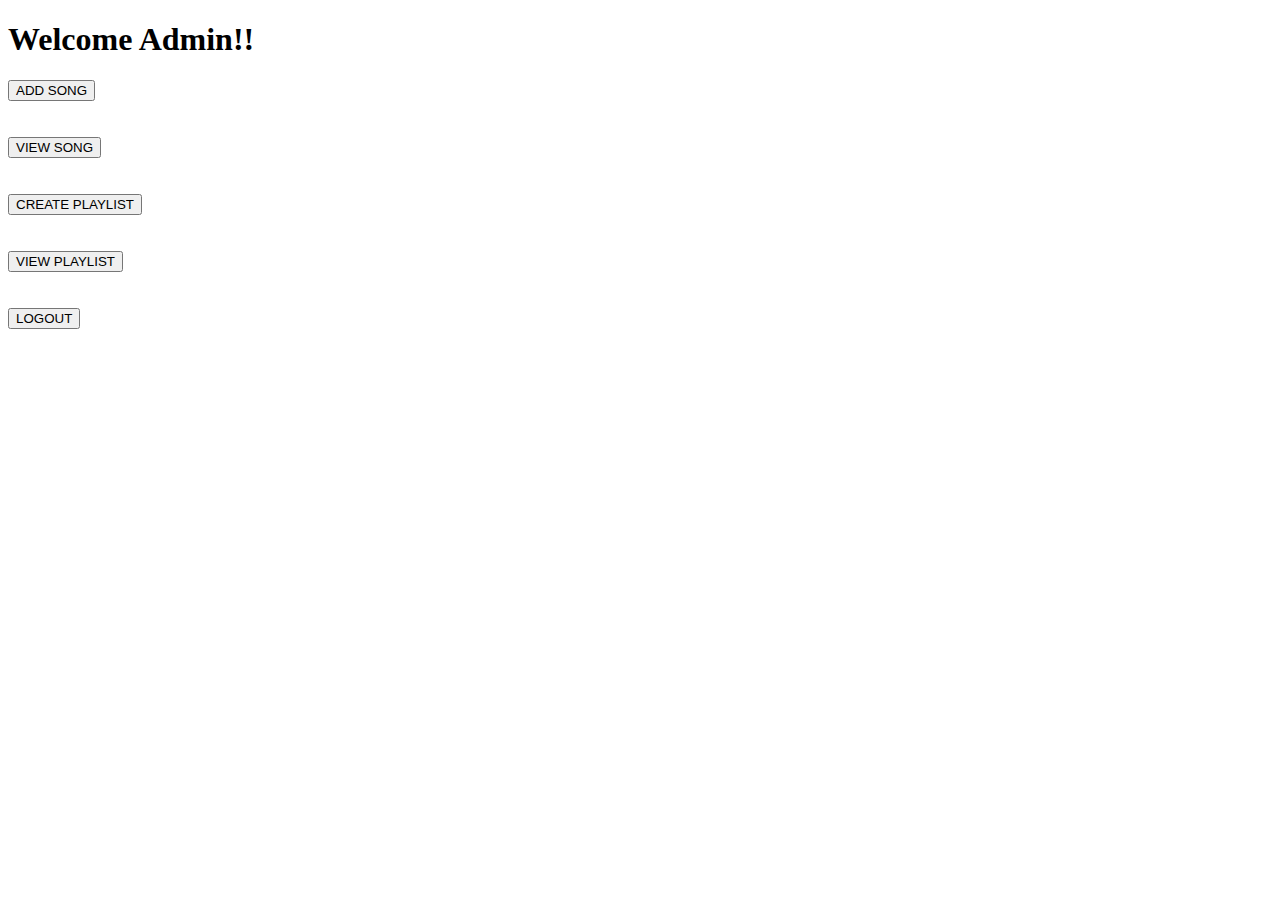
<file: MusicAppProject/target/classes/templates/adminhome.html>
<!DOCTYPE html>
<html>
<head>

<title>Admin Home Page</title>
</head>
<body>
	<h1>Welcome Admin!!</h1>
	<form action="addsong">
	<input type="submit" value="ADD SONG">
	</form>
	<br><br>
	<form action="viewsongs">
	<input type="submit" value="VIEW SONG">
	</form>
	<br><br>
	<form action="createplaylists">
	<input type="submit" value="CREATE PLAYLIST">
	</form>
	<br><br>
	<form action="viewplaylists">
	<input type="submit" value="VIEW PLAYLIST">
	</form>
	<br><br>
	<form action="logout">
	<input type="submit" value="LOGOUT">
	</form>


</body>
</html>
</file>
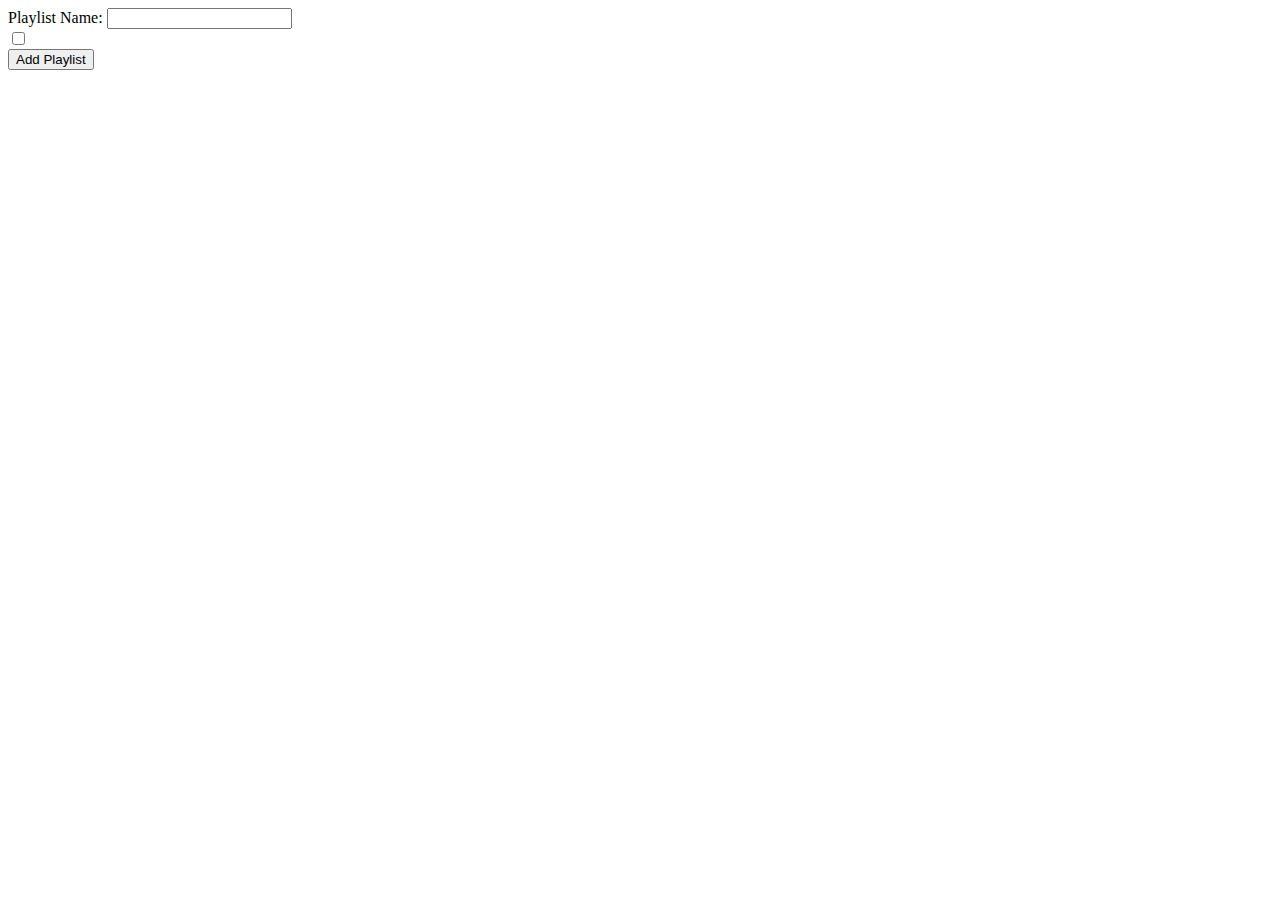
<file: MusicAppProject/target/classes/templates/createplaylist.html>
<!DOCTYPE html>
<html>
<head>
	<title>Create Playlist</title>
</head>
<body>
	<form action="addplaylist" method="post">
		<label>Playlist Name:</label>
		<input type="text" name="name">
		<br>
		<div th:each="song:${songs}">
			<input type="checkbox" name="songs" value="${song.id}">
			<label th:text="${song.name}"></label>
		</div>
		
		<input type="submit" value="Add Playlist">
	</form>

</body>
</html>
</file>
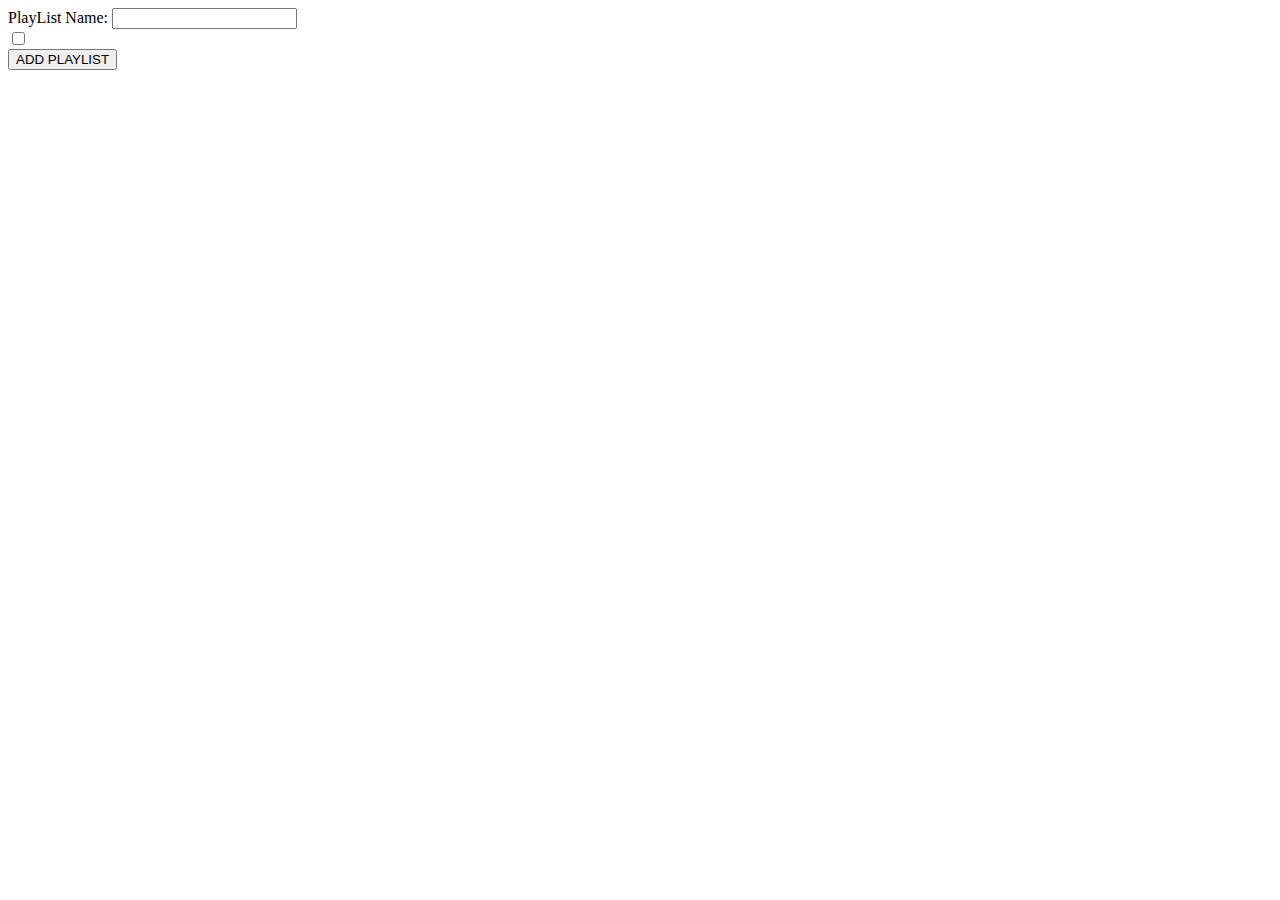
<file: MusicAppProject/target/classes/templates/createplaylists.html>
<!DOCTYPE html>
<html>
<head>
<meta charset="UTF-8">
<title>Create Playlist Page</title>
</head>
<body>
	<form action="addplaylist" method="post">	
		<label>PlayList Name:</label>
		<input type="text" name="name">
		<br>
		<div th:each="song:${songs}">
			<input type="checkbox" th:name="songs" th:value="${song.id}">
			<label th:text="${song.name}"></label>
		</div>		
		<input type="submit" value="ADD PLAYLIST">
	</form>
</body>
</html>
</file>
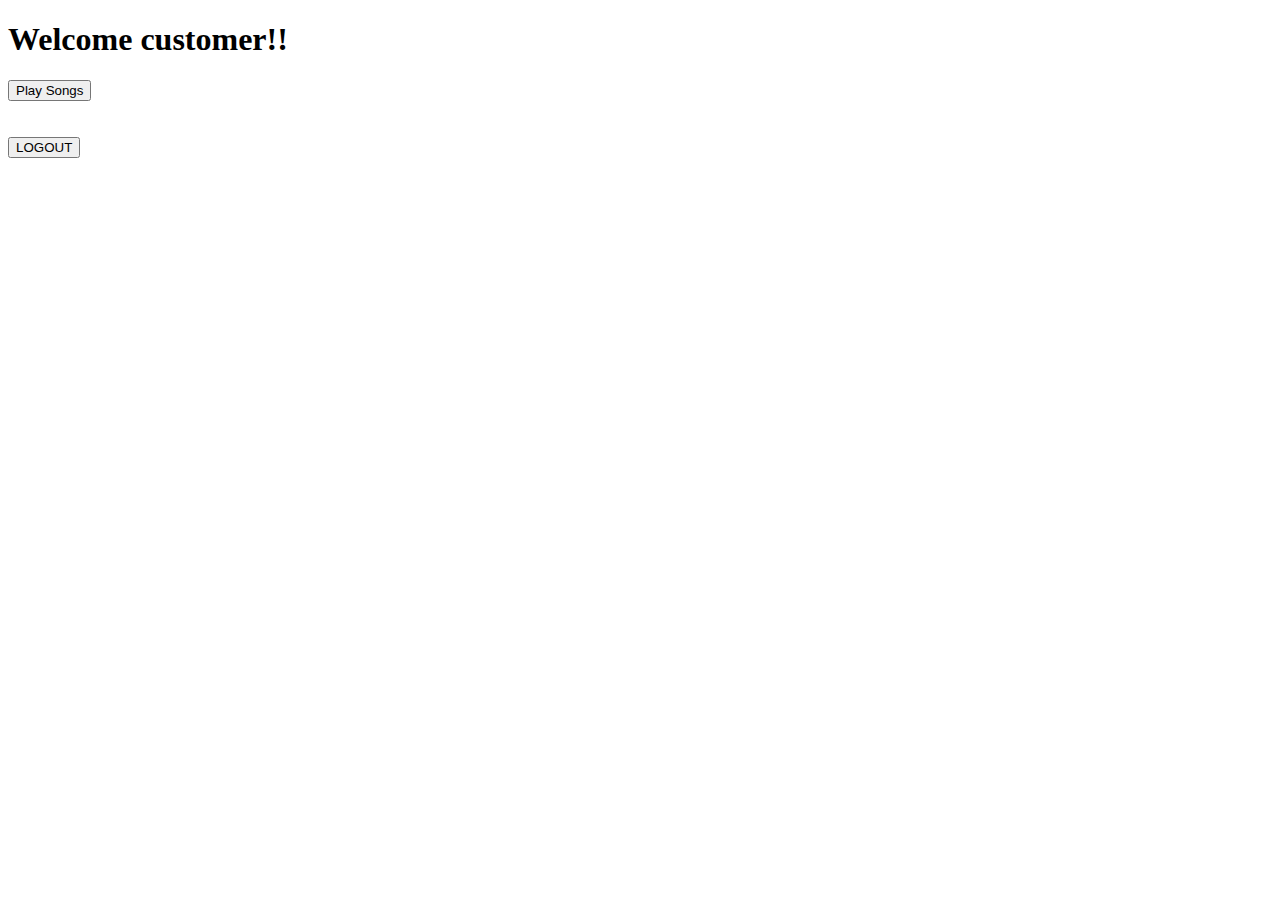
<file: MusicAppProject/target/classes/templates/customerhome.html>
<!DOCTYPE html>
<html>
<head>
<title>Customer Home Page</title>
</head>
<body>
	<h1>Welcome customer!!</h1>
	<form action="playsongs">
	<input type="submit" value="Play Songs">
	</form>
	<br><br>
	<form action="logout">
	<input type="submit" value="LOGOUT">
	</form>
</body>
</html>
</file>
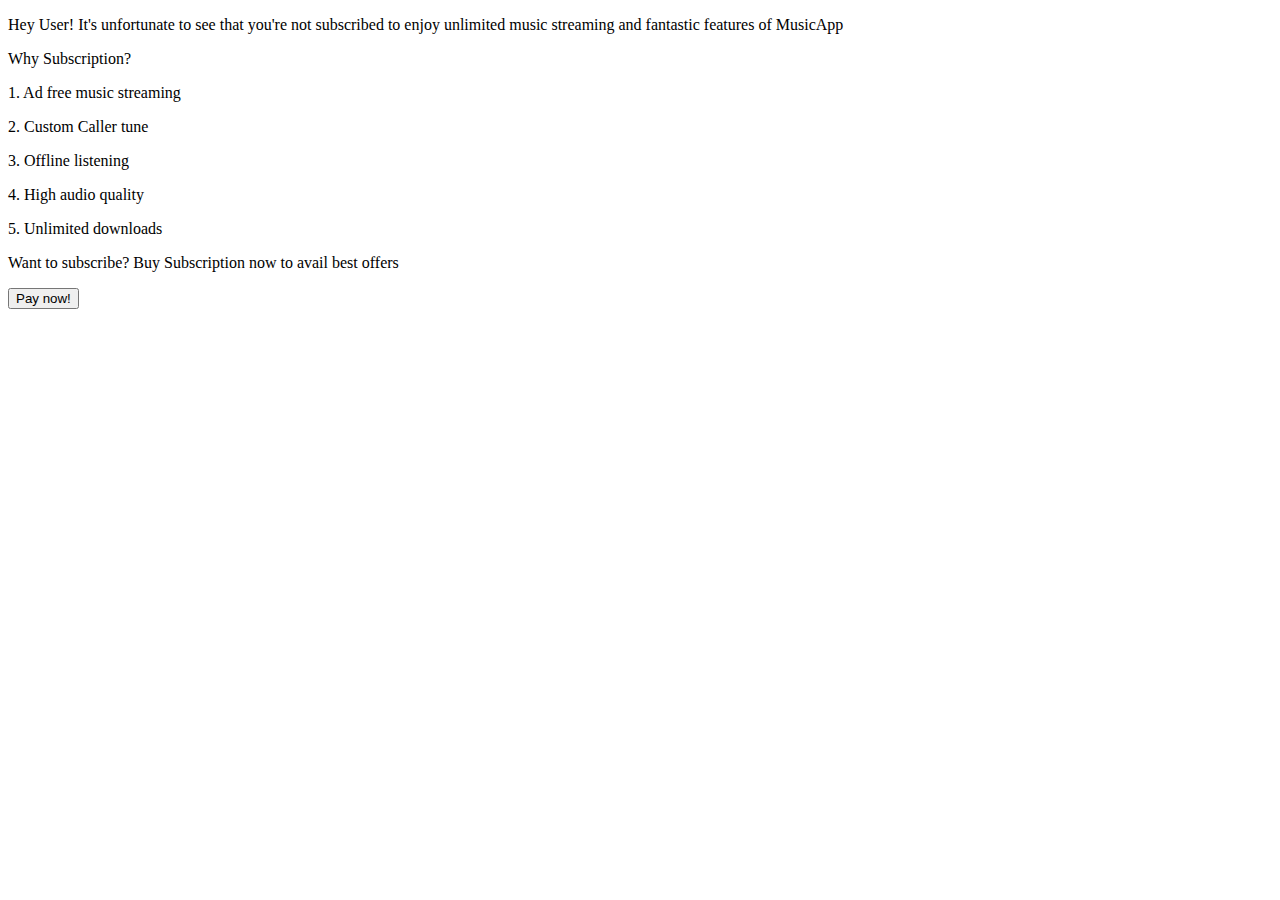
<file: MusicAppProject/target/classes/templates/paymentform.html>
<!DOCTYPE html>
<html>
<head>

<title>Payment Form</title>
</head>
<body>
	<p>Hey User!
		It's unfortunate to see that you're not subscribed to enjoy unlimited music streaming and fantastic features of MusicApp
	</p>
	<p>Why Subscription?</p>
	<p>1. Ad free music streaming</p>
	<p>2. Custom Caller tune</p>
	<p>3. Offline listening</p>
    <p>4. High audio quality</p>
    <p>5. Unlimited downloads </p>
    
    <p>Want to subscribe? Buy Subscription now to avail best offers</p>
    <button>Pay now!</button>
	

</body>
</html>
</file>
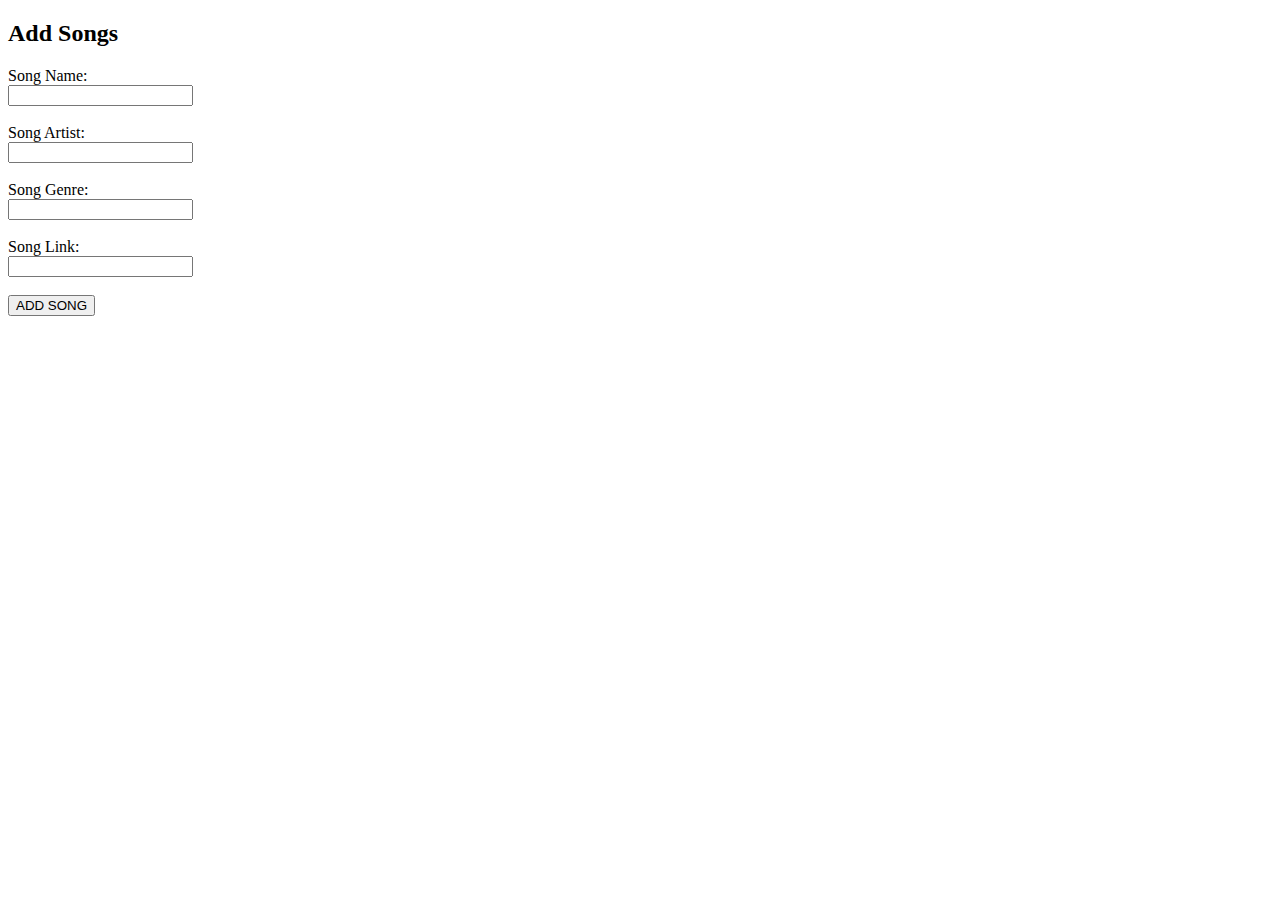
<file: MusicAppProject/target/classes/templates/song.html>
<!DOCTYPE html>
<html>
<head>
<title>Songs Page</title>
</head>
<body>
	<form action="addsongs" method="post">
		<h2> Add Songs</h2>
	
		<label>Song Name:</label><br>
		<input type="text" name="name">
		<br><br>
		
		<label>Song Artist:</label><br>
		<input type="text" name="artist">
		<br><br>
		
		<label>Song Genre:</label><br>
		<input type="text" name="genre">
		<br><br>
		
		<label>Song Link:</label><br>
		<input type="text" name="link">
		<br><br>
		
		<input type="submit" value="ADD SONG">
		
	</form>
</body>
</html>
</file>
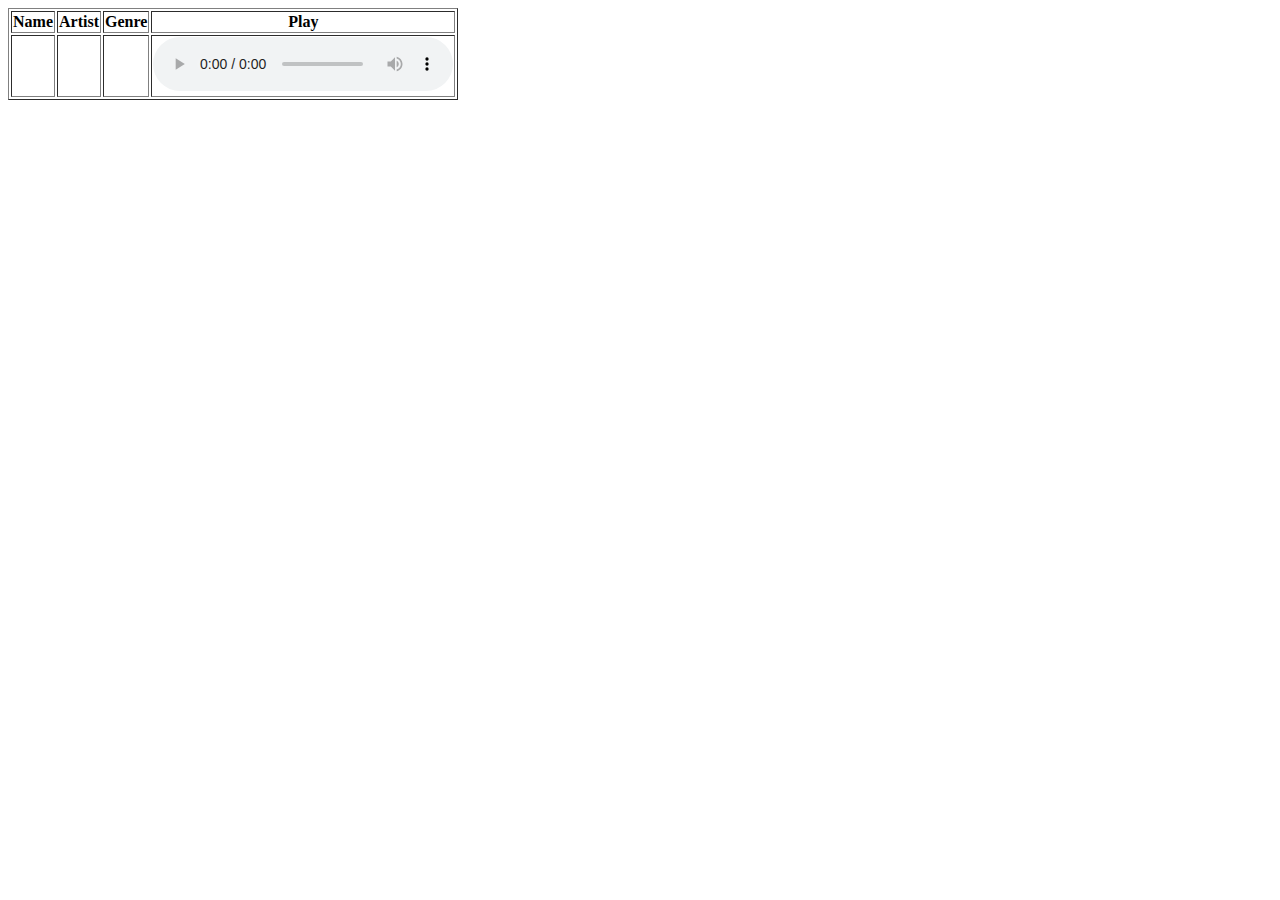
<file: MusicAppProject/target/classes/templates/viewplaylists.html>
<!DOCTYPE html>
<html xmlns:th="http://www.thymeleaf.org">
<head>
    <title>View Songs Page</title>
</head>
<body>
    <table border="1">
        <thead>
            <tr>
                <th>Name</th>
                <th>Artist</th>
                <th>Genre</th>
                <th>Play</th>
            </tr>
        </thead>
        <tbody>
            <tr th:each="song : ${songs}">
                <td th:text="${song.name}"></td>
                <td th:text="${song.artist}"></td>
                <td th:text="${song.genre}"></td>
                <td>
                    <audio controls>
                        <source th:src="${song.link}" type="audio/mpeg">
                    </audio>
                </td>
            </tr>
        </tbody>
    </table>
</body>
</html>
</file>
